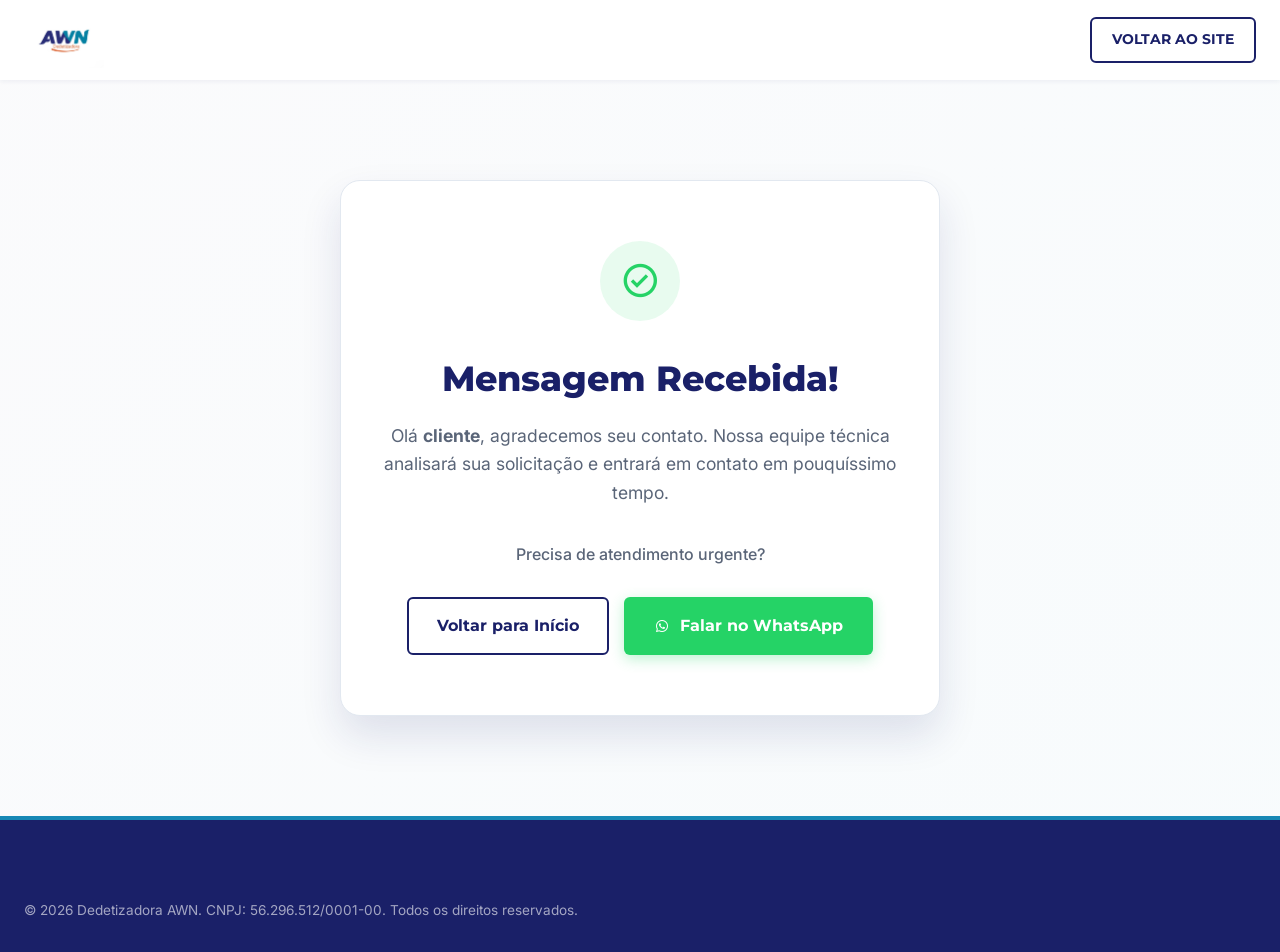
<file: obrigado.html>
<!DOCTYPE html>
<html lang="pt-BR">
<head>
  <meta charset="UTF-8">
  <meta name="viewport" content="width=device-width, initial-scale=1.0">
  <meta name="robots" content="noindex, follow">
  <title>Obrigado pelo Contato | Dedetizadora AWN</title>
  
  <!-- Boxicons CDN -->
  <link href="https://unpkg.com/boxicons@2.1.4/css/boxicons.min.css" rel="stylesheet">
  <!-- Main Stylesheet -->
  <link rel="stylesheet" href="css/style.css">
</head>
<body>

  <!-- HEADER -->
  <header class="header">
    <div class="container">
      <a href="index.html" class="logo-link">
        <img src="assets/logo.jpeg" alt="Logotipo Oficial Dedetizadora AWN" class="logo-img">
      </a>
      <a href="index.html" class="btn btn-outline header-btn">VOLTAR AO SITE</a>
    </div>
  </header>

  <!-- THANK YOU CONTENT -->
  <section class="status-page">
    <div class="container">
      <div class="status-card">
        <div class="status-icon success">
          <i class="bx bx-check-circle"></i>
        </div>
        <h1 class="status-title">Mensagem Recebida!</h1>
        <p class="status-desc">Olá <strong id="client-name">cliente</strong>, agradecemos seu contato. Nossa equipe técnica analisará sua solicitação e entrará em contato em pouquíssimo tempo.</p>
        
        <p style="margin-bottom: 30px; font-weight: 500; color: var(--color-text-muted);">Precisa de atendimento urgente?</p>
        
        <div class="status-actions">
          <a href="index.html" class="btn btn-outline">Voltar para Início</a>
          <a href="https://wa.me/551142710435" target="_blank" rel="noopener noreferrer" class="btn btn-whatsapp"><i class="bx bxl-whatsapp"></i> Falar no WhatsApp</a>
        </div>
      </div>
    </div>
  </section>

  <!-- FOOTER -->
  <footer class="footer">
    <div class="container">
      <div class="footer-bottom" style="border-top: none; padding-top: 0;">
        <p class="footer-copyright">&copy; 2026 Dedetizadora AWN. CNPJ: 56.296.512/0001-00. Todos os direitos reservados.</p>
      </div>
    </div>
  </footer>

  <script>
    document.addEventListener('DOMContentLoaded', () => {
      const storedName = localStorage.getItem('clientName');
      if (storedName) {
        document.getElementById('client-name').textContent = storedName;
      }
    });
  </script>
</body>
</html>
</file>
<file: css/style.css>
/* Google Fonts */
@import url('https://fonts.googleapis.com/css2?family=Inter:wght@300;400;500;600;700&family=Montserrat:wght@400;500;600;700;800&display=swap');

/* CSS Variables */
:root {
  --color-primary: #1A2068;       /* Azul Marinho */
  --color-secondary: #3A3B8F;     /* Azul/Violeta */
  --color-accent: #1788B5;        /* Azul Turquesa */
  --color-highlight: #E56A2E;     /* Laranja de destaque */
  --color-white: #FFFFFF;
  --color-bg-light: #F5F7FA;
  --color-text-dark: #1E2229;
  --color-text-muted: #5A6578;
  --color-border: #E2E8F0;
  
  --font-title: 'Montserrat', sans-serif;
  --font-body: 'Inter', sans-serif;
  
  --transition-fast: 0.2s ease;
  --transition-normal: 0.3s ease;
  --transition-slow: 0.5s ease;
  
  --shadow-sm: 0 2px 4px rgba(26, 32, 104, 0.05);
  --shadow-md: 0 10px 20px rgba(26, 32, 104, 0.08);
  --shadow-lg: 0 20px 40px rgba(26, 32, 104, 0.12);
  
  --border-radius-sm: 6px;
  --border-radius-md: 12px;
  --border-radius-lg: 20px;
}

/* Reset and Base Styles */
*, *::before, *::after {
  box-sizing: border-box;
  margin: 0;
  padding: 0;
}

html {
  scroll-behavior: smooth;
  scroll-padding-top: 80px; /* Header height offset */
}

body {
  font-family: var(--font-body);
  color: var(--color-text-dark);
  background-color: var(--color-white);
  line-height: 1.6;
  overflow-x: hidden;
}

img {
  max-width: 100%;
  height: auto;
  display: block;
}

a {
  text-decoration: none;
  color: inherit;
  transition: var(--transition-fast);
}

button, input, textarea, select {
  font-family: inherit;
  font-size: inherit;
}

ul {
  list-style: none;
}

/* Utility Classes */
.container {
  width: 100%;
  max-width: 1320px;
  margin: 0 auto;
  padding: 0 24px;
}

.section-padding {
  padding: 80px 0;
}

.bg-light {
  background-color: var(--color-bg-light);
}

.text-center {
  text-align: center;
}

/* Titles and Headers */
.section-title-wrapper {
  max-width: 700px;
  margin: 0 auto 50px auto;
}

.section-subtitle {
  color: var(--color-highlight);
  font-family: var(--font-title);
  font-weight: 700;
  text-transform: uppercase;
  letter-spacing: 2px;
  font-size: 0.85rem;
  margin-bottom: 12px;
  display: inline-block;
}

.section-title {
  font-family: var(--font-title);
  font-size: 2.2rem;
  color: var(--color-primary);
  font-weight: 800;
  line-height: 1.25;
}

/* Buttons */
.btn {
  display: inline-flex;
  align-items: center;
  justify-content: center;
  padding: 14px 28px;
  border-radius: var(--border-radius-sm);
  font-weight: 700;
  font-family: var(--font-title);
  cursor: pointer;
  transition: var(--transition-normal);
  border: 2px solid transparent;
  gap: 10px;
}

.btn-primary {
  background-color: var(--color-highlight);
  color: var(--color-white);
  box-shadow: 0 4px 14px rgba(229, 106, 46, 0.4);
}

.btn-primary:hover {
  background-color: #d1561b;
  transform: translateY(-2px);
  box-shadow: 0 6px 20px rgba(229, 106, 46, 0.5);
}

.btn-secondary {
  background-color: var(--color-primary);
  color: var(--color-white);
  box-shadow: 0 4px 14px rgba(26, 32, 104, 0.3);
}

.btn-secondary:hover {
  background-color: var(--color-secondary);
  transform: translateY(-2px);
  box-shadow: 0 6px 20px rgba(26, 32, 104, 0.4);
}

.btn-outline {
  border-color: var(--color-primary);
  color: var(--color-primary);
  background-color: transparent;
}

.btn-outline:hover {
  background-color: var(--color-primary);
  color: var(--color-white);
}

.btn-whatsapp {
  background-color: #25D366;
  color: var(--color-white);
  box-shadow: 0 4px 14px rgba(37, 211, 102, 0.3);
}

.btn-whatsapp:hover {
  background-color: #128C7E;
  transform: translateY(-2px);
  box-shadow: 0 6px 20px rgba(37, 211, 102, 0.4);
}

/* Header */
.header {
  position: fixed;
  top: 0;
  left: 0;
  width: 100%;
  background-color: rgba(255, 255, 255, 0.95);
  box-shadow: var(--shadow-sm);
  z-index: 1000;
  transition: var(--transition-normal);
  backdrop-filter: blur(10px);
}

.header.scrolled {
  padding: 8px 0;
  box-shadow: var(--shadow-md);
}

.header .container {
  display: flex;
  align-items: center;
  justify-content: space-between;
  height: 80px;
}

.logo-link {
  display: flex;
  align-items: center;
}

.logo-img {
  height: 55px;
  width: auto;
}

.nav-menu {
  display: flex;
  gap: 30px;
  align-items: center;
}

.nav-link {
  font-family: var(--font-title);
  font-weight: 600;
  color: var(--color-primary);
  font-size: 0.95rem;
  position: relative;
}

.nav-link::after {
  content: '';
  position: absolute;
  bottom: -6px;
  left: 0;
  width: 0;
  height: 2px;
  background-color: var(--color-accent);
  transition: var(--transition-normal);
}

.nav-link:hover {
  color: var(--color-accent);
}

.nav-link:hover::after {
  width: 100%;
}

.header-btn {
  padding: 10px 20px;
  font-size: 0.85rem;
}

/* Hamburger Menu */
.hamburger {
  display: none;
  cursor: pointer;
  background: none;
  border: none;
  z-index: 1100;
}

.hamburger span {
  display: block;
  width: 25px;
  height: 3px;
  background-color: var(--color-primary);
  margin: 5px 0;
  transition: var(--transition-normal);
}

/* Hero Section */
.hero {
  padding-top: 160px;
  padding-bottom: 100px;
  background: linear-gradient(135deg, rgba(26, 32, 104, 0.03) 0%, rgba(23, 136, 181, 0.05) 100%);
  position: relative;
  overflow: hidden;
}

.hero-grid {
  display: grid;
  grid-template-columns: 1fr 1fr;
  align-items: center;
  gap: 50px;
}

.hero-content {
  z-index: 2;
}

.hero-tag {
  display: inline-flex;
  align-items: center;
  gap: 8px;
  background-color: rgba(23, 136, 181, 0.1);
  color: var(--color-primary);
  padding: 8px 16px;
  border-radius: 50px;
  font-size: 0.85rem;
  font-weight: 700;
  margin-bottom: 20px;
}

.hero-tag span {
  width: 8px;
  height: 8px;
  background-color: var(--color-accent);
  border-radius: 50%;
  display: inline-block;
}

.hero-title {
  font-family: var(--font-title);
  font-size: 3rem;
  color: var(--color-primary);
  font-weight: 800;
  line-height: 1.15;
  margin-bottom: 20px;
}

.hero-subtitle {
  font-size: 1.15rem;
  color: var(--color-text-muted);
  margin-bottom: 35px;
  max-width: 550px;
}

.hero-btns {
  display: flex;
  gap: 15px;
  flex-wrap: wrap;
}

.hero-image-wrapper {
  position: relative;
  z-index: 1;
}

.hero-img-box {
  background: white;
  padding: 15px;
  border-radius: var(--border-radius-lg);
  box-shadow: var(--shadow-lg);
  overflow: hidden;
  border: 1px solid var(--color-border);
}

.hero-img-box img {
  border-radius: var(--border-radius-md);
  width: 100%;
  height: 400px;
  object-fit: cover;
}

/* About Section */
.about-grid {
  display: grid;
  grid-template-columns: 1fr 1.2fr;
  gap: 60px;
  align-items: center;
}

.about-img-box {
  position: relative;
}

.about-img-box img {
  border-radius: var(--border-radius-lg);
  box-shadow: var(--shadow-lg);
  height: 450px;
  width: 100%;
  object-fit: cover;
}

.about-badge {
  background-color: var(--color-primary);
  color: var(--color-white);
  padding: 16px 24px;
  border-radius: var(--border-radius-md);
  box-shadow: var(--shadow-lg);
  text-align: center;
  max-width: 250px;
  margin: 20px auto 0 auto;
}

.about-badge .number {
  font-family: var(--font-title);
  font-size: 2.2rem;
  font-weight: 800;
  color: var(--color-highlight);
  display: block;
  line-height: 1;
}

.about-badge .text {
  font-size: 0.75rem;
  font-weight: 600;
  text-transform: uppercase;
}

.about-text {
  font-size: 1.05rem;
  color: var(--color-text-muted);
  margin-bottom: 30px;
}

.about-features {
  display: grid;
  grid-template-columns: 1fr 1fr;
  gap: 20px;
}

.about-feature-item {
  display: flex;
  align-items: flex-start;
  gap: 12px;
}

.about-feature-icon {
  color: var(--color-highlight);
  font-size: 1.2rem;
  font-weight: bold;
}

.about-feature-title {
  font-family: var(--font-title);
  font-weight: 700;
  color: var(--color-primary);
  margin-bottom: 4px;
  font-size: 0.95rem;
}

.about-feature-desc {
  font-size: 0.85rem;
  color: var(--color-text-muted);
}

/* Services Section */
.services-grid {
  display: grid;
  grid-template-columns: repeat(auto-fit, minmax(320px, 1fr));
  gap: 30px;
}

.service-card-img {
  width: 100%;
  height: 180px;
  object-fit: cover;
  border-radius: var(--border-radius-sm);
  margin-bottom: 20px;
}

.service-card {
  background-color: var(--color-white);
  border: 1px solid var(--color-border);
  padding: 40px 30px;
  border-radius: var(--border-radius-md);
  box-shadow: var(--shadow-sm);
  transition: var(--transition-normal);
  position: relative;
  overflow: hidden;
}

.service-card::before {
  content: '';
  position: absolute;
  top: 0;
  left: 0;
  width: 4px;
  height: 0;
  background-color: var(--color-accent);
  transition: var(--transition-normal);
}

.service-card:hover {
  transform: translateY(-5px);
  box-shadow: var(--shadow-lg);
  border-color: transparent;
}

.service-card:hover::before {
  height: 100%;
}

.service-icon-box {
  width: 60px;
  height: 60px;
  background-color: rgba(23, 136, 181, 0.1);
  color: var(--color-accent);
  border-radius: 50%;
  display: flex;
  align-items: center;
  justify-content: center;
  font-size: 1.8rem;
  margin-bottom: 24px;
  transition: var(--transition-normal);
}

.service-card:hover .service-icon-box {
  background-color: var(--color-accent);
  color: var(--color-white);
}

.service-title {
  font-family: var(--font-title);
  font-size: 1.3rem;
  color: var(--color-primary);
  margin-bottom: 14px;
  font-weight: 700;
}

.service-desc {
  color: var(--color-text-muted);
  font-size: 0.95rem;
  margin-bottom: 20px;
}

.service-link {
  font-family: var(--font-title);
  color: var(--color-accent);
  font-weight: 700;
  font-size: 0.9rem;
  display: inline-flex;
  align-items: center;
  gap: 8px;
}

.service-link:hover {
  color: var(--color-primary);
}

/* Differentials Section */
.diff-grid {
  display: grid;
  grid-template-columns: repeat(auto-fit, minmax(250px, 1fr));
  gap: 30px;
}

.diff-card {
  padding: 30px;
  background-color: var(--color-white);
  border-radius: var(--border-radius-md);
  box-shadow: var(--shadow-sm);
  text-align: center;
  transition: var(--transition-normal);
}

.diff-card:hover {
  transform: translateY(-3px);
  box-shadow: var(--shadow-md);
}

.diff-icon {
  font-size: 2.2rem;
  color: var(--color-highlight);
  margin-bottom: 15px;
}

.diff-title {
  font-family: var(--font-title);
  font-weight: 700;
  font-size: 1.1rem;
  color: var(--color-primary);
  margin-bottom: 10px;
}

.diff-desc {
  font-size: 0.88rem;
  color: var(--color-text-muted);
}

/* Timeline (How it works) */
.timeline {
  position: relative;
  max-width: 800px;
  margin: 0 auto;
}

.timeline::after {
  content: '';
  position: absolute;
  width: 2px;
  background-color: var(--color-border);
  top: 0;
  bottom: 0;
  left: 50%;
  margin-left: -1px;
}

.timeline-item {
  padding: 10px 40px;
  position: relative;
  background-color: inherit;
  width: 50%;
}

.timeline-item::after {
  content: '';
  position: absolute;
  width: 16px;
  height: 16px;
  right: -8px;
  background-color: var(--color-white);
  border: 4px solid var(--color-accent);
  top: 15px;
  border-radius: 50%;
  z-index: 1;
}

.left {
  left: 0;
  text-align: right;
}

.right {
  left: 50%;
}

.right::after {
  left: -8px;
}

.timeline-content {
  padding: 20px 30px;
  background-color: var(--color-white);
  position: relative;
  border-radius: var(--border-radius-md);
  box-shadow: var(--shadow-sm);
  border: 1px solid var(--color-border);
}

.timeline-step {
  display: inline-block;
  background-color: var(--color-highlight);
  color: var(--color-white);
  font-family: var(--font-title);
  font-weight: 700;
  width: 30px;
  height: 30px;
  border-radius: 50%;
  line-height: 30px;
  text-align: center;
  font-size: 0.9rem;
  margin-bottom: 10px;
}

.timeline-title {
  font-family: var(--font-title);
  font-weight: 700;
  color: var(--color-primary);
  font-size: 1.15rem;
  margin-bottom: 8px;
}

.timeline-desc {
  font-size: 0.9rem;
  color: var(--color-text-muted);
}

/* Testimonials */
.testimonials-grid {
  display: grid;
  grid-template-columns: repeat(auto-fit, minmax(320px, 1fr));
  gap: 30px;
}

.testimonial-card {
  background-color: var(--color-white);
  padding: 35px;
  border-radius: var(--border-radius-md);
  box-shadow: var(--shadow-sm);
  border: 1px solid var(--color-border);
}

.testimonial-stars {
  color: #FFC107;
  font-size: 1.2rem;
  margin-bottom: 15px;
}

.testimonial-text {
  font-style: italic;
  color: var(--color-text-muted);
  margin-bottom: 20px;
}

.testimonial-user {
  display: flex;
  align-items: center;
  gap: 15px;
}

.testimonial-avatar {
  width: 45px;
  height: 45px;
  border-radius: 50%;
  background-color: var(--color-primary);
  color: var(--color-white);
  display: flex;
  align-items: center;
  justify-content: center;
  font-family: var(--font-title);
  font-weight: 700;
}

.testimonial-name {
  font-family: var(--font-title);
  font-weight: 700;
  font-size: 0.95rem;
  color: var(--color-primary);
}

.testimonial-role {
  font-size: 0.8rem;
  color: var(--color-text-muted);
}

/* FAQ Accordion */
.faq-list {
  max-width: 800px;
  margin: 0 auto;
}

.faq-item {
  background-color: var(--color-white);
  border: 1px solid var(--color-border);
  border-radius: var(--border-radius-md);
  margin-bottom: 16px;
  overflow: hidden;
  transition: var(--transition-normal);
}

.faq-question {
  width: 100%;
  padding: 22px 28px;
  background: none;
  border: none;
  text-align: left;
  font-family: var(--font-title);
  font-weight: 700;
  font-size: 1.05rem;
  color: var(--color-primary);
  cursor: pointer;
  display: flex;
  justify-content: space-between;
  align-items: center;
  gap: 20px;
  transition: var(--transition-normal);
}

.faq-question:hover {
  background-color: rgba(26, 32, 104, 0.02);
}

.faq-icon-toggle {
  font-size: 1.2rem;
  color: var(--color-accent);
  transition: var(--transition-normal);
}

.faq-answer {
  max-height: 0;
  overflow: hidden;
  transition: max-height 0.3s ease-out;
  background-color: var(--color-white);
}

.faq-answer-content {
  padding: 0 28px 24px 28px;
  color: var(--color-text-muted);
  font-size: 0.95rem;
}

.faq-item.active .faq-icon-toggle {
  transform: rotate(45deg);
  color: var(--color-highlight);
}

.faq-item.active {
  border-color: var(--color-accent);
  box-shadow: var(--shadow-sm);
}

/* Contact Section */
.contact-grid {
  display: grid;
  grid-template-columns: 1fr 1.2fr;
  gap: 50px;
}

.contact-info-panel {
  background-color: var(--color-primary);
  color: var(--color-white);
  padding: 50px 40px;
  border-radius: var(--border-radius-lg);
  display: flex;
  flex-direction: column;
  justify-content: space-between;
}

.contact-info-title {
  font-family: var(--font-title);
  font-size: 1.8rem;
  font-weight: 700;
  margin-bottom: 15px;
}

.contact-info-desc {
  color: rgba(255, 255, 255, 0.7);
  margin-bottom: 35px;
}

.contact-details {
  display: flex;
  flex-direction: column;
  gap: 25px;
  margin-bottom: 35px;
}

.contact-detail-item {
  display: flex;
  align-items: flex-start;
  gap: 15px;
}

.contact-detail-icon {
  font-size: 1.4rem;
  color: var(--color-accent);
}

.contact-detail-text {
  font-size: 0.95rem;
}

.contact-detail-text strong {
  display: block;
  font-family: var(--font-title);
  color: var(--color-white);
  margin-bottom: 2px;
}

.contact-socials {
  display: flex;
  gap: 15px;
}

.social-icon {
  width: 40px;
  height: 40px;
  background-color: rgba(255, 255, 255, 0.1);
  border-radius: 50%;
  display: flex;
  align-items: center;
  justify-content: center;
  transition: var(--transition-normal);
  color: var(--color-white);
}

.social-icon:hover {
  background-color: var(--color-highlight);
  transform: translateY(-2px);
}

/* Contact Form */
.contact-form-box {
  background-color: var(--color-white);
  padding: 40px;
  border-radius: var(--border-radius-lg);
  box-shadow: var(--shadow-md);
  border: 1px solid var(--color-border);
}

.form-group-row {
  display: grid;
  grid-template-columns: 1fr 1fr;
  gap: 20px;
  margin-bottom: 20px;
}

.form-group {
  margin-bottom: 20px;
}

.form-label {
  display: block;
  font-family: var(--font-title);
  font-weight: 600;
  font-size: 0.9rem;
  color: var(--color-primary);
  margin-bottom: 8px;
}

.form-control {
  width: 100%;
  padding: 12px 16px;
  border: 1px solid var(--color-border);
  border-radius: var(--border-radius-sm);
  background-color: var(--color-bg-light);
  color: var(--color-text-dark);
  transition: var(--transition-normal);
  outline: none;
}

.form-control:focus {
  border-color: var(--color-accent);
  background-color: var(--color-white);
  box-shadow: 0 0 0 3px rgba(23, 136, 181, 0.1);
}

textarea.form-control {
  resize: vertical;
  min-height: 120px;
}

.form-btn {
  width: 100%;
}

/* Map Section */
.map-container {
  height: 400px;
  border-radius: var(--border-radius-lg);
  overflow: hidden;
  box-shadow: var(--shadow-md);
  border: 1px solid var(--color-border);
  margin-top: 50px;
}

.map-container iframe {
  width: 100%;
  height: 100%;
  border: none;
}

/* WhatsApp Floating Button */
.whatsapp-float {
  position: fixed;
  bottom: 30px;
  right: 30px;
  background-color: #25D366;
  color: var(--color-white);
  width: 60px;
  height: 60px;
  border-radius: 50%;
  display: flex;
  align-items: center;
  justify-content: center;
  font-size: 2.2rem;
  box-shadow: 0 6px 20px rgba(37, 211, 102, 0.4);
  z-index: 999;
  transition: var(--transition-normal);
}

.whatsapp-float:hover {
  background-color: #128C7E;
  transform: translateY(-5px) scale(1.05);
  box-shadow: 0 8px 25px rgba(37, 211, 102, 0.5);
}

/* Footer */
.footer {
  background-color: var(--color-primary);
  color: var(--color-white);
  padding: 80px 0 30px 0;
  border-top: 4px solid var(--color-accent);
}

.footer-top {
  display: grid;
  grid-template-columns: 1.5fr 1fr 1fr 1fr;
  gap: 40px;
  margin-bottom: 50px;
}

.footer-logo-img {
  height: 65px;
  width: auto;
  margin-bottom: 20px;
}

.footer-company-desc {
  color: rgba(255, 255, 255, 0.7);
  font-size: 0.9rem;
  margin-bottom: 20px;
  max-width: 320px;
}

.footer-title {
  font-family: var(--font-title);
  font-size: 1.15rem;
  font-weight: 700;
  margin-bottom: 25px;
  position: relative;
  padding-bottom: 10px;
}

.footer-title::after {
  content: '';
  position: absolute;
  left: 0;
  bottom: 0;
  width: 30px;
  height: 2px;
  background-color: var(--color-highlight);
}

.footer-links {
  display: flex;
  flex-direction: column;
  gap: 12px;
}

.footer-link {
  color: rgba(255, 255, 255, 0.7);
  font-size: 0.9rem;
}

.footer-link:hover {
  color: var(--color-highlight);
  padding-left: 5px;
}

.footer-contact-item {
  display: flex;
  align-items: flex-start;
  gap: 12px;
  color: rgba(255, 255, 255, 0.7);
  font-size: 0.9rem;
  margin-bottom: 15px;
}

.footer-contact-icon {
  color: var(--color-accent);
  font-size: 1.1rem;
}

.footer-bottom {
  border-top: 1px solid rgba(255, 255, 255, 0.1);
  padding-top: 30px;
  display: flex;
  justify-content: space-between;
  align-items: center;
  flex-wrap: wrap;
  gap: 20px;
}

.footer-copyright {
  font-size: 0.85rem;
  color: rgba(255, 255, 255, 0.6);
}

.footer-bottom-links {
  display: flex;
  gap: 20px;
}

.footer-bottom-link {
  font-size: 0.85rem;
  color: rgba(255, 255, 255, 0.6);
}

.footer-bottom-link:hover {
  color: var(--color-highlight);
}

/* Thank You and 404 Pages Styles */
.status-page {
  padding-top: 180px;
  padding-bottom: 100px;
  min-height: 80vh;
  display: flex;
  align-items: center;
  text-align: center;
  background: linear-gradient(135deg, rgba(26, 32, 104, 0.02) 0%, rgba(23, 136, 181, 0.03) 100%);
}

.status-card {
  max-width: 600px;
  margin: 0 auto;
  background: white;
  padding: 60px 40px;
  border-radius: var(--border-radius-lg);
  box-shadow: var(--shadow-lg);
  border: 1px solid var(--color-border);
}

.status-icon {
  width: 80px;
  height: 80px;
  background-color: rgba(23, 136, 181, 0.1);
  color: var(--color-accent);
  border-radius: 50%;
  display: flex;
  align-items: center;
  justify-content: center;
  font-size: 2.5rem;
  margin: 0 auto 30px auto;
}

.status-icon.success {
  background-color: rgba(37, 211, 102, 0.1);
  color: #25D366;
}

.status-icon.error-404 {
  background-color: rgba(229, 106, 46, 0.1);
  color: var(--color-highlight);
}

.status-title {
  font-family: var(--font-title);
  font-size: 2.2rem;
  color: var(--color-primary);
  font-weight: 800;
  margin-bottom: 15px;
}

.status-desc {
  color: var(--color-text-muted);
  font-size: 1.1rem;
  margin-bottom: 35px;
}

.status-actions {
  display: flex;
  gap: 15px;
  justify-content: center;
}

/* Animations */
[data-animate] {
  opacity: 0;
  transform: translateY(20px);
  transition: opacity 0.6s ease-out, transform 0.6s ease-out;
}

[data-animate].animated {
  opacity: 1;
  transform: translateY(0);
}

/* Responsive Breakpoints */
@media (max-width: 992px) {
  .hero-grid {
    grid-template-columns: 1fr;
    text-align: center;
    gap: 40px;
  }
  
  .hero-title {
    font-size: 2.5rem;
  }
  
  .hero-subtitle {
    margin-left: auto;
    margin-right: auto;
  }
  
  .hero-btns {
    justify-content: center;
  }
  
  .hero-img-box img {
    height: 320px;
  }
  
  .about-grid {
    grid-template-columns: 1fr;
    gap: 40px;
  }
  
  .about-img-box {
    max-width: 500px;
    margin: 0 auto 20px auto;
  }
  
  .contact-grid {
    grid-template-columns: 1fr;
  }
  
  .timeline::after {
    left: 31px;
  }
  
  .timeline-item {
    width: 100%;
    padding-left: 70px;
    padding-right: 25px;
  }
  
  .timeline-item::after {
    left: 22px;
    right: auto;
  }
  
  .left {
    text-align: left;
  }
  
  .right {
    left: 0;
  }
  
  .footer-top {
    grid-template-columns: 1fr 1fr;
  }
}

@media (max-width: 768px) {
  .section-title {
    font-size: 1.8rem;
  }
  
  .hamburger {
    display: block;
  }
  
  .nav-menu {
    position: fixed;
    top: 80px;
    left: -100%;
    width: 100%;
    height: calc(100vh - 80px);
    background-color: var(--color-white);
    flex-direction: column;
    align-items: center;
    padding: 50px 0;
    transition: var(--transition-normal);
    box-shadow: var(--shadow-md);
    overflow-y: auto;
  }
  
  .nav-menu.active {
    left: 0;
  }
  
  .header-btn {
    display: none; /* Hide top header CTA button on mobile, it can be accessed in menu or page */
  }
  
  .hamburger.active span:nth-child(1) {
    transform: rotate(45deg) translate(5px, 5px);
  }
  
  .hamburger.active span:nth-child(2) {
    opacity: 0;
  }
  
  .hamburger.active span:nth-child(3) {
    transform: rotate(-45deg) translate(7px, -7px);
  }
  
  .form-group-row {
    grid-template-columns: 1fr;
    gap: 0;
  }
  
  .footer-top {
    grid-template-columns: 1fr;
    gap: 30px;
  }
  
  .footer-bottom {
    flex-direction: column;
    text-align: center;
  }
  
  .whatsapp-float {
    bottom: 20px;
    right: 20px;
    width: 50px;
    height: 50px;
    font-size: 1.8rem;
  }
  
  .status-card {
    padding: 40px 20px;
  }
  
  .status-title {
    font-size: 1.8rem;
  }
  
  .status-actions {
    flex-direction: column;
  }
}

/* Theme Toggle Button */
.theme-toggle-btn {
  background: none;
  border: none;
  font-size: 1.4rem;
  color: #F1C40F;
  cursor: pointer;
  width: 40px;
  height: 40px;
  border-radius: 50%;
  display: flex;
  align-items: center;
  justify-content: center;
  transition: var(--transition-normal);
  margin-right: 15px;
}

.theme-toggle-btn:hover {
  background-color: rgba(26, 32, 104, 0.05);
  color: var(--color-highlight);
}

/* Dark Mode Variable Overrides */
body.dark-theme {
  --color-primary: #8F95F5;       /* Azul/Lilás claro */
  --color-secondary: #B4B7F8;
  --color-white: #0E121E;         /* Fundo escuro */
  --color-bg-light: #161D30;      /* Fundo do card/seção alternada */
  --color-text-dark: #F1F5F9;     /* Texto claro */
  --color-text-muted: #94A3B8;    /* Texto muted */
  --color-border: #1E293B;        /* Borda escura */
  --shadow-sm: 0 2px 4px rgba(0, 0, 0, 0.2);
  --shadow-md: 0 10px 20px rgba(0, 0, 0, 0.3);
  --shadow-lg: 0 20px 40px rgba(0, 0, 0, 0.4);
}

body.dark-theme .header {
  background-color: rgba(14, 18, 30, 0.95);
}

body.dark-theme .theme-toggle-btn {
  color: #FFC107; /* Cor dourada para o sol no modo escuro */
}

body.dark-theme .theme-toggle-btn:hover {
  background-color: rgba(255, 255, 255, 0.05);
}

body.dark-theme .service-card,
body.dark-theme .diff-card,
body.dark-theme .timeline-content,
body.dark-theme .testimonial-card,
body.dark-theme .faq-item,
body.dark-theme .contact-form-box,
body.dark-theme .hero-img-box {
  border-color: var(--color-border);
}

body.dark-theme .form-control {
  border-color: var(--color-border);
  background-color: #101625;
  color: #F1F5F9;
}

body.dark-theme .form-control:focus {
  border-color: var(--color-accent);
  background-color: #0E121E;
}

body.dark-theme .nav-link {
  color: #F1F5F9;
}

body.dark-theme .logo-img {
  filter: brightness(0) invert(1); /* Deixa a logo legível se for branca ou ajusta se necessário */
}

/* Missão, Visão e Valores */
.mvm-grid {
  display: grid;
  grid-template-columns: repeat(3, 1fr);
  gap: 20px;
}

.mvm-card {
  background-color: var(--color-white);
  border: 1px solid var(--color-border);
  padding: 20px;
  border-radius: var(--border-radius-md);
  box-shadow: var(--shadow-sm);
  transition: var(--transition-normal);
}

.mvm-card:hover {
  transform: translateY(-5px);
  box-shadow: var(--shadow-md);
  border-color: var(--color-accent);
}

.mvm-header {
  display: flex;
  align-items: center;
  gap: 12px;
  margin-bottom: 12px;
}

.mvm-logo {
  height: 30px;
  width: auto;
  border-radius: 4px;
}

.mvm-title {
  font-family: var(--font-title);
  color: var(--color-primary);
  font-size: 1.15rem;
  font-weight: 700;
}

.mvm-text {
  color: var(--color-text-muted);
  font-size: 0.88rem;
  line-height: 1.5;
}

body.dark-theme .mvm-card {
  border-color: var(--color-border);
}

@media (max-width: 992px) {
  .mvm-grid {
    grid-template-columns: 1fr;
  }
}

.video-sound-btn:hover {
  background-color: var(--color-highlight) !important;
  transform: scale(1.1);
}
</file>
